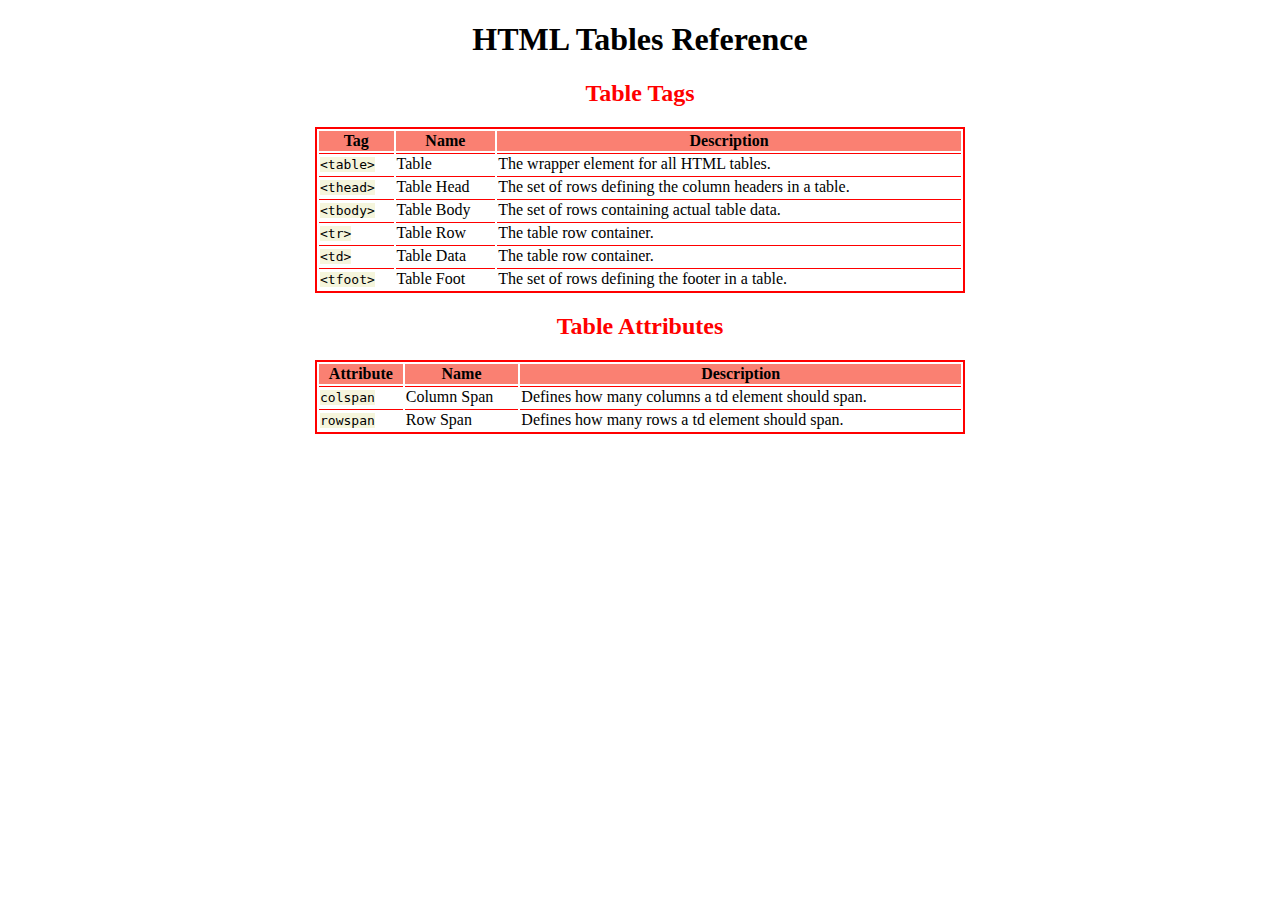
<file: New folder/index.html>
<!DOCTYPE html>
<html lang="en">
<head>
  <meta charset="UTF-8">
  <meta http-equiv="X-UA-Compatible" content="IE=edge">
  <meta name="viewport" content="width=device-width, initial-scale=1.0">
   <link rel="stylesheet" href="styles.css" />
  <title>Document</title>
</head>
<body>
  <h1>HTML Tables Reference</h1>
  <h2>Table Tags</h2>
  <table>
    <thead>
      <tr>
        <th>Tag</th>
        <th>Name</th>
        <th>Description</th>
      </tr>
    </thead>
    <tbody>
      <tr>
        <td>
          <span class="code">&lt;table&gt;</span>
        </td>
        <td>Table</td>
        <td>The wrapper element for all HTML tables.</td>
      </tr>
      <tr>
        <td>
          <span class="code">&lt;thead&gt;</span>
        </td>
        <td>Table Head</td>
        <td>The set of rows defining the column headers in a table.</td>
      </tr>
      <tr>
        <td>
          <span class="code">&lt;tbody&gt;</span>
        </td>
        <td>Table Body</td>
        <td>The set of rows containing actual table data.</td>
      </tr>
      <tr>
        <td>
          <span class="code">&lt;tr&gt;</span>
        </td>
        <td>Table Row</td>
        <td>The table row container.</td>
      </tr>
      <tr>
        <td>
          <span class="code">&lt;td&gt;</span>
        </td>
        <td>Table Data</td>
        <td>The table row container.</td>
      </tr>
      <tr>
        <td>
          <span class="code">&lt;tfoot&gt;</span>
        </td>
        <td>Table Foot</td>
        <td>The set of rows defining the footer in a table.</td>
      </tr>
    </tbody>
  </table>

  <h2>Table Attributes</h2>
<table>
  <thead>
    <tr>
      <th>Attribute</th>
      <th>Name</th>
      <th>Description</th>
    </tr>
  </thead>
  <tbody>
    <tr>
      <td><span class="code">colspan</span></td>
      <td>Column Span</td>
      <td>Defines how many columns a td element should span.</td>
    </tr>
    <tr>
      <td><span class="code">rowspan</span></td>
      <td>Row Span</td>
      <td>Defines how many rows a td element should span.</td>
    </tr>
  </tbody>
</table>

</body>
</html>
</file>
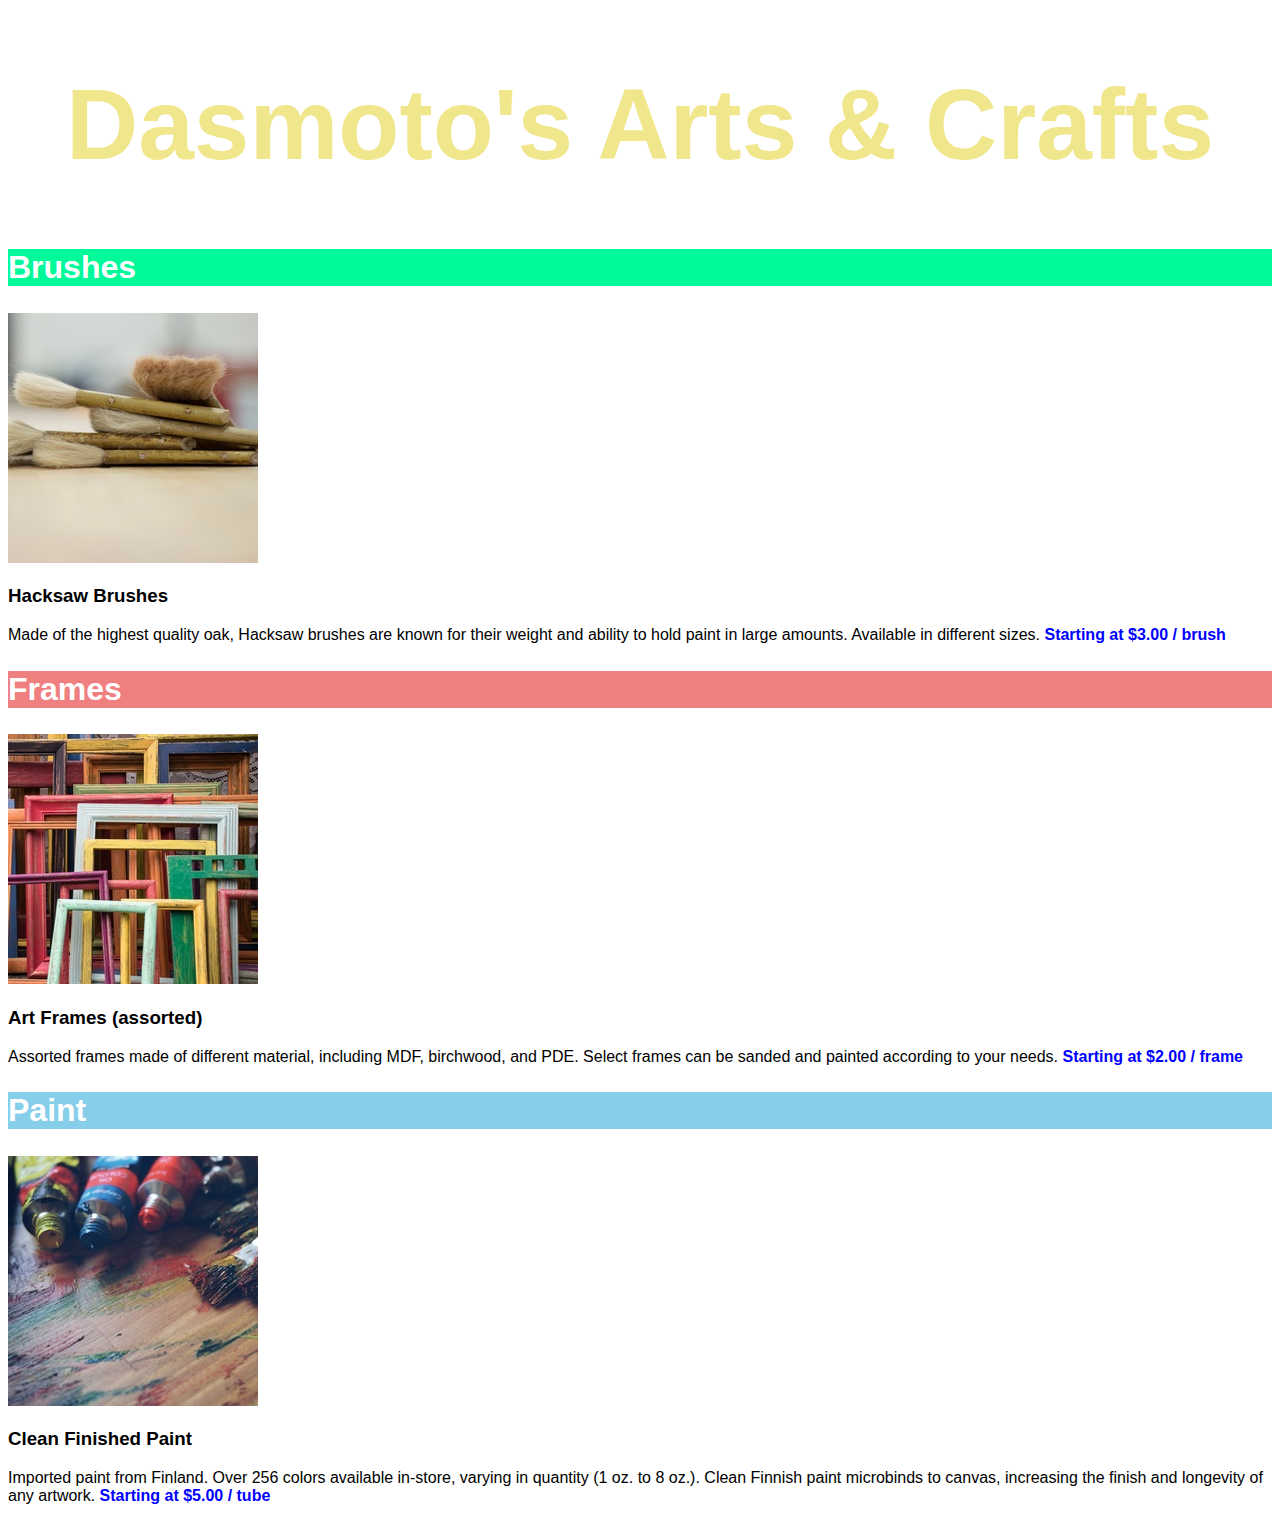
<file: Off-platform project/index.html>
<!DOCTYPE html>
<html lang="en">
<head>
    <meta charset="UTF-8">
    <meta http-equiv="X-UA-Compatible" content="IE=edge">
    <meta name="viewport" content="width=device-width, initial-scale=1.0">
    <title>Dasmoto's Art & Crafts</title>
    <link rel="stylesheet" href="styles.css">
</head>
<body>
    <h1>Dasmoto's Arts & Crafts</h1>
   <div class="item">
<h2 id="brush">Brushes</h2>
<img src="./images/hacksaw.jpeg">
<h3>Hacksaw Brushes</h3>
<p>Made of the highest quality oak, Hacksaw brushes are known for their weight and ability to hold paint in large amounts. Available in different sizes.
<span class="price">Starting at $3.00 / brush</span>
</p>
</div>

<div class="item">
    <h2 id="frame">Frames</h2>
    <img src="./images/frames.jpeg">
    <h3>Art Frames (assorted)</h3>
    <p>Assorted frames made of different material, including MDF, birchwood, and PDE. Select frames can be sanded and painted according to your needs.
        <span class="price">Starting at $2.00 / frame</span>
    </p>
    </div>

<div class="item">
    <h2 id="paint">Paint</h2>
    <img src="./images/finnish.jpeg" >
    <h3>Clean Finished Paint</h3>
    <p>Imported paint from Finland. Over 256 colors available in-store, varying in quantity (1 oz. to 8 oz.). Clean Finnish paint microbinds to canvas, increasing the finish and longevity of any artwork. 
        <span class="price">Starting at $5.00 / tube</span>
    </p>
    </div>
</body>
</html>
</file>
<file: New folder/styles.css>
h1 {
  text-align: center;
}

h2 {
  color: red;
    text-align: center;
}

th {
  display: table-cell;
    vertical-align: inherit;
    font-weight: bold;
    text-align: -internal-center;
    background-color: #fa8072;
}

table {
  border: 2px solid red;
    width: 650px;
    margin: 0 auto;
}

td { 
  border-top: 1px solid red;
}

.code {
  font-family: monospace;
    background-color: beige;
}
tr {
      display: table-row;
    vertical-align: inherit;
    border-color: inherit;
  
}
</file>
<file: Off-platform project/styles.css>
html {
    display: block;
}

head {
    display: none;
}

title {
    display: none;
}

link {
    display: none;
}

body {
    display: block;
    margin: 8px;
}

div {
    display: block;
}

h1 {
    background-image: url(https://content.codecademy.com/courses/freelance-1/unit-2/pattern.jpeg);
    text-align: center;
    font-size: 100px;
    color: Khaki;
}

#brush {
    background-color: MediumSpringGreen;
}

img {
    overflow-clip-margin: content-box;
    overflow: clip;
}

h1, h2, h3, p {
    font-family: Helvetica;
}

p {
display: block;
    margin-block-start: 1em;
    margin-block-end: 1em;
    margin-inline-start: 0px;
    margin-inline-end: 0px;
}

.price {
    color: Blue;
    font-weight: bold;
}

#frame {
    background-color: LightCoral;
}

.item h2 {
color: white;
    font-size: 32px;
}

#paint {
    background-color: SkyBlue;
}
</file>
